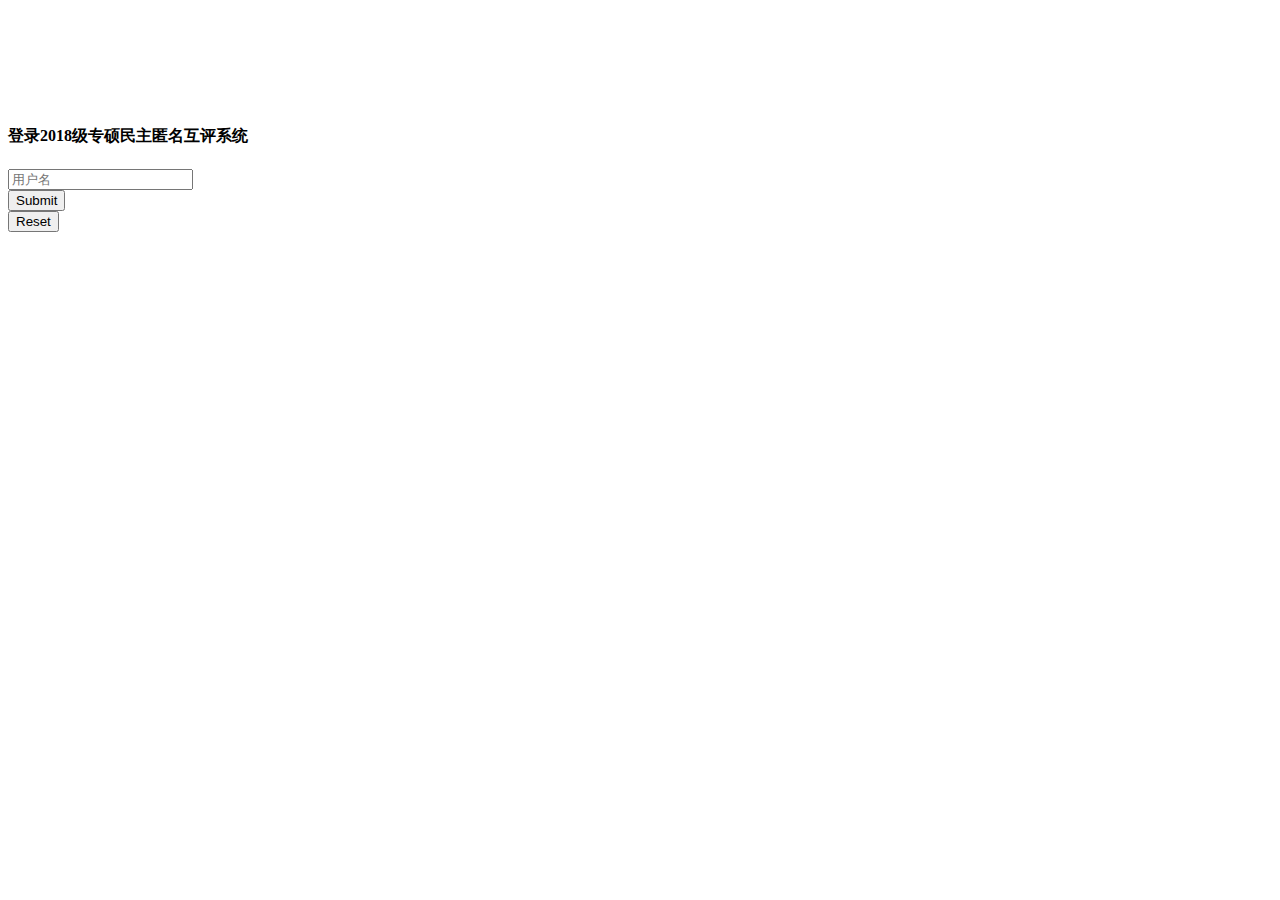
<file: src/main/resources/templates/appraise/index.html>
<!DOCTYPE html>

<html xmlns:th="http://www.thymeleaf.org" th:lang="en">
<head>
    <meta charset="UTF-8">
    <title>login</title>

    <link rel="stylesheet" th:href="@{/css/bootstrap.min.css}">
    <script type="text/javascript" th:src="@{/js/jquery-1.9.1.min.js}"></script>
    <script type="text/javascript" th:src="@{/js/bootstrap.min.js}"></script>

</head>

<body style=" background: url(http://global.bing.com/az/hprichbg/rb/BistiBadlands_ZH-CN5428677883_1920x1080.jpg) no-repeat center center fixed; background-size: 100%;">

<div class="modal-dialog" style="margin-top: 10%;">
    <div class="modal-content">
        <div class="modal-header">
            <h4 class="modal-title text-center" id="myModalLabel">登录2018级专硕民主匿名互评系统</h4>
        </div>
        <form action="#" th:action="@{/appraise/login}"  method="post">
            <div class="modal-body" id="model-body">
                <div class="form-group">
                    <input type="text" class="form-control" name="name" placeholder="用户名" autocomplete="off">
                </div>
<!--                <div class="form-group">-->
<!--                    <input type="password" class="form-control" name="password" placeholder="密码" autocomplete="off">-->
<!--                </div>-->
            </div>
            <div class="modal-footer">
                <div class="form-group">
                    <input type="submit" class="btn btn-primary form-control"/>
                </div>
                <div class="form-group">
                    <input type="reset" class="btn btn-primary form-control"/>
                </div>
            </div>
        </form>

    </div><!-- /.modal-content -->
    <div>
        <h1 style="color:red" th:text="${error.getMessage()}"></h1>
    </div>
</div><!-- /.modal -->



</body>
</html>
</file>
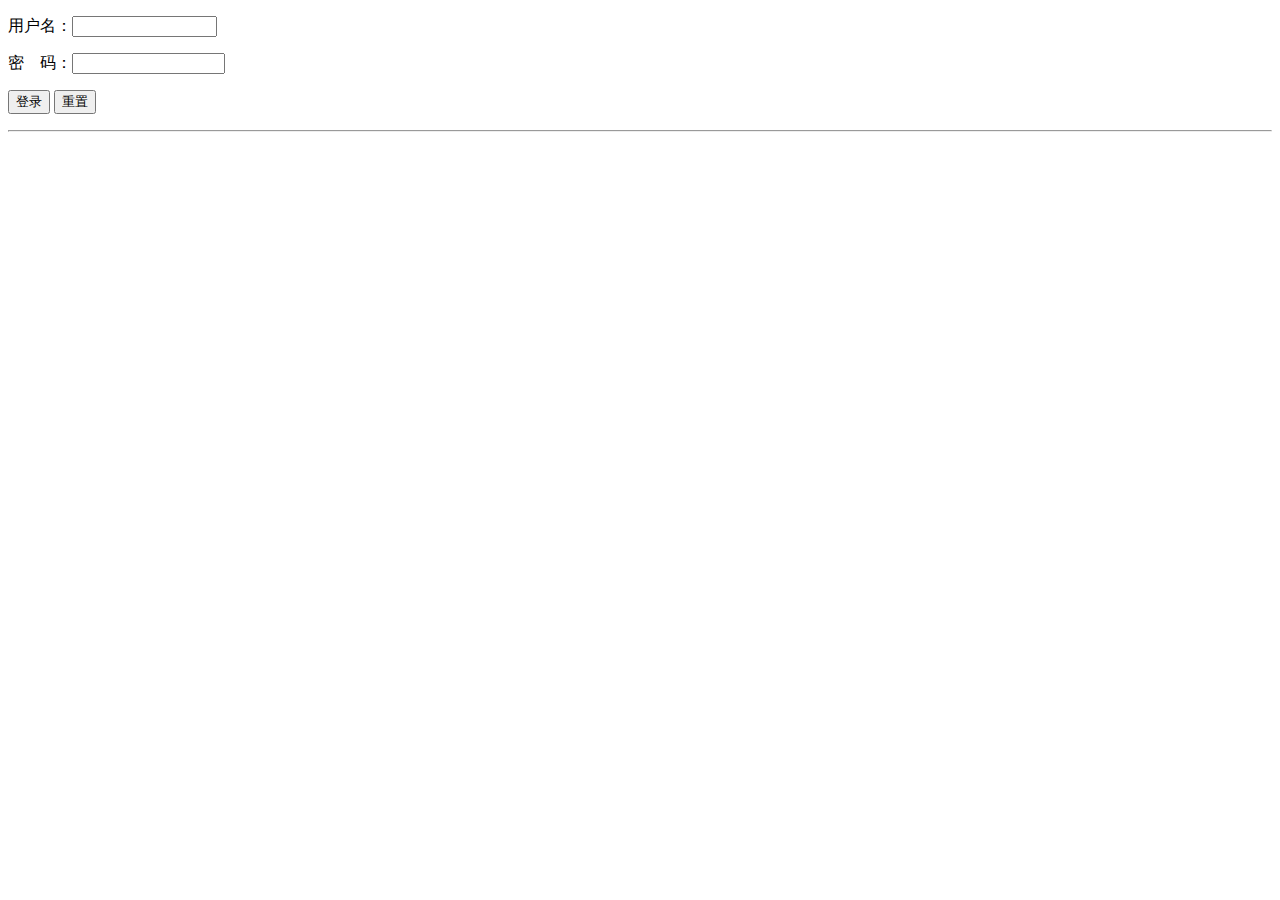
<file: src/main/resources/templates/sales/index.html>
<!DOCTYPE html>

<html xmlns:th="http://www.thymeleaf.org">

<head>
    <meta charset="utf-8">
    <title>index</title>
    <script  type="text/javascript" th:src="@{/js/jquery-1.9.1.min.js}"></script>


</head>
<script>
    function login() {

        var data = {
            'username': $('input[name="username"]').val(),
            'password': $('input[name="password"]').val()
        };
        console.log(JSON.stringify(data));// json转化为字符串
        $.ajax({
            url: '/linking/sales/login',
            type: 'POST',/*POST*/
            contentType: 'application/json',
            dataType: 'json',
            data: data,/*JSON.stringify(data),*/
            success: function (result) {
                //$('#jumpbox1').html(result);

                alert(result.content);
            },
            //执行失败或错误的回调函数
            error: function (result) {
                alert("失败");
            }
        });
    }
</script>

<body>


<body>
<div id="form-div">
    <form id="form1" action="#" method="post">
        <p>用户名：<input name="username" type="text" id="txtUserName" tabindex="1" size="15" value=""/></p>
        <p>密　码：<input name="password" type="password" id="TextBox2" tabindex="2" size="16" value=""/></p>
        <p><input type="button" value="登录" onclick="login()">&nbsp;<input type="reset" value="重置"></p>

    </form>
</div>

<hr>
</body>
</html>
</file>
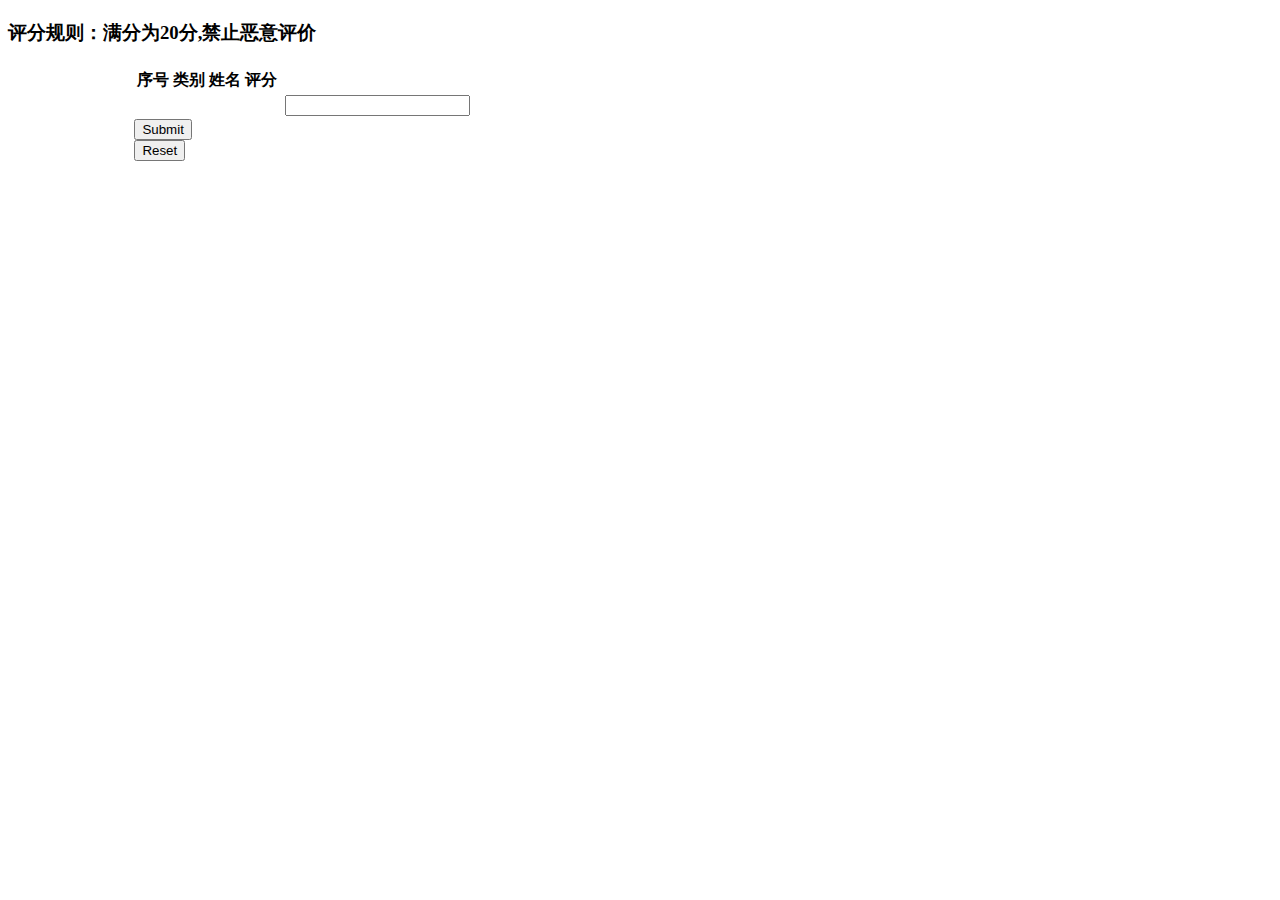
<file: src/main/resources/templates/appraise/main.html>
<!DOCTYPE html>
<html xmlns:th="http://www.thymeleaf.org" th:lang="en">

<head>
    <meta charset="UTF-8">
    <title>评分首页</title>
    <link rel="stylesheet" th:href="@{/css/bootstrap.min.css}">
    <script type="text/javascript" th:src="@{/js/jquery-1.9.1.min.js}"></script>
    <script type="text/javascript" th:src="@{/js/bootstrap.min.js}"></script>
</head>
<script>
    function checkInputIntFloat(oInput) {
        if ('' != oInput.value.replace(/\d{1,}\.{0,1}\d{0,}/, '')) {
            oInput.value = oInput.value.match(/\d{1,}\.{0,1}\d{0,}/) == null ? '' : oInput.value.match(/\d{1,}\.{0,1}\d{0,}/);
        }
    }
</script>

<body>

<div>
    <h2 th:text=" '当前用户:' + ${user.getName()}"></h2>
    <h3>评分规则：满分为20分,禁止恶意评价</h3>
    <h1 style="color:red" th:text="${error.getMessage()}"></h1>
</div>

<div class="table-responsive" style="margin:0 auto;width: 80%;">
    <form action="#" th:action="@{/appraise/save_grade}" method="post">
        <table class="table table-striped" id="tableId">
            <thead>
            <tr>
                <th>序号</th>
                <th>类别</th>
                <th>姓名</th>
                <th>评分</th>
            </tr>

            </thead>

            <tbody th:each="m_user:${userList}">
            <input type="hidden" th:name="userId" th:value="${user.getId()}"/>

            <tr th:switch="${m_user.getCategory()}">

                <td th:text="${m_user.getId()}"></td>
                <td th:case="'0'" th:text="本校"></td>
                <td th:case="'1'" th:text="顺德"></td>
                <td th:case="'2'" th:text="毕节"></td>
                <td th:text="${m_user.getName()}"></td>
                <td><input th:name="'ug_'+${m_user.getId()}" type="text" th:value="${userGrade.getValue(m_user.getId())}" onkeyup="checkInputIntFloat(this);"/></td>

            </tr>
            </tbody>
        </table>
        <div class="modal-footer">
            <div class="form-group">
                <input type="submit" class="btn btn-primary form-control"/>
            </div>
            <div class="form-group">
                <input type="reset" class="btn btn-primary form-control"/>
            </div>
        </div>
    </form>

</div>

</body>
</html>
</file>
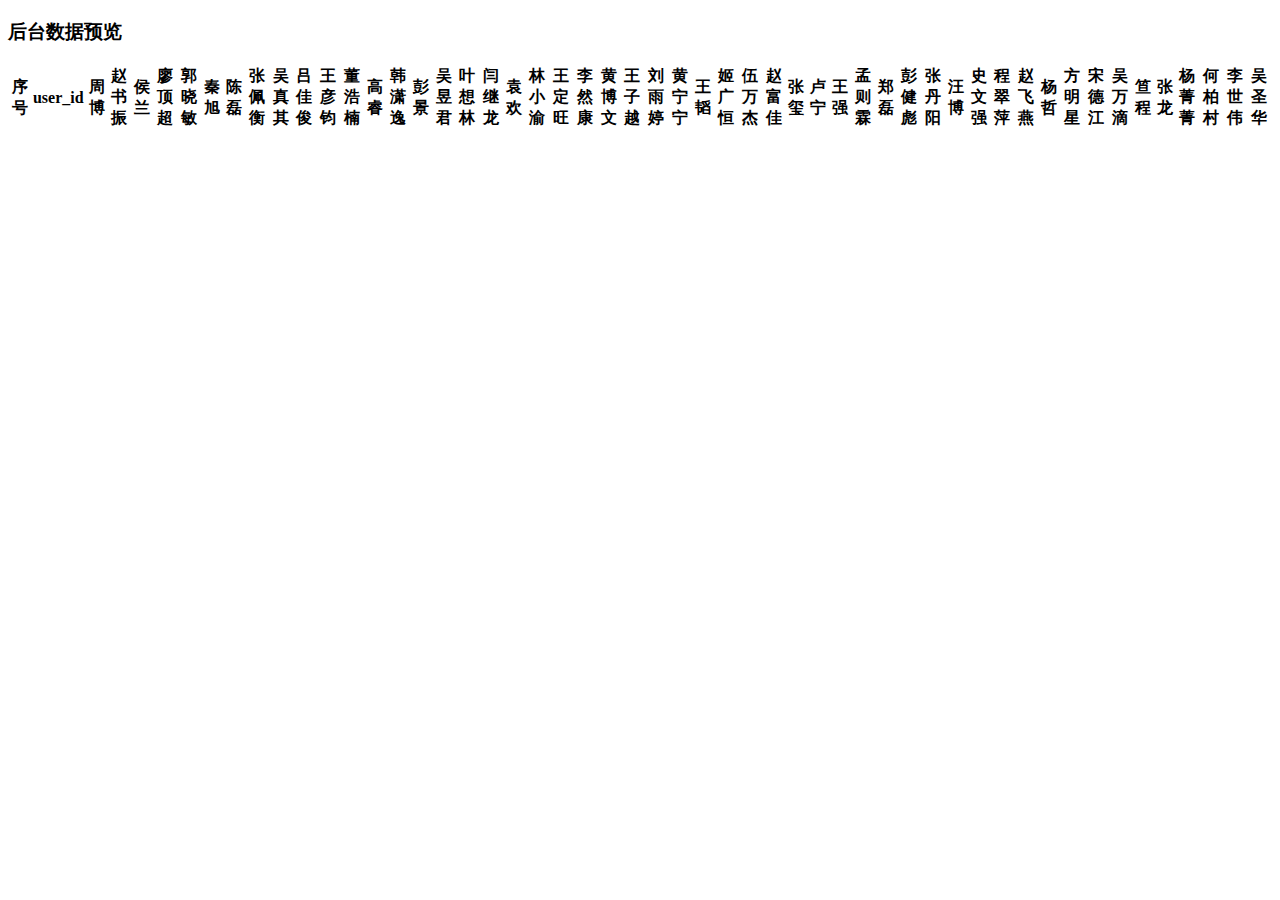
<file: src/main/resources/templates/appraise/manager.html>
<!DOCTYPE html>
<html xmlns:th="http://www.thymeleaf.org" th:lang="en">
<head>
    <meta charset="UTF-8">
    <title>后台管理</title>
    <link rel="stylesheet" th:href="@{/css/bootstrap.min.css}">
    <script type="text/javascript" th:src="@{/js/jquery-1.9.1.min.js}"></script>
    <script type="text/javascript" th:src="@{/js/bootstrap.min.js}"></script>
</head>
<body>

<h3>后台数据预览</h3>


<div class="table-responsive">
    <table class="table table-striped">
        <thead>
        <tr>
            <th>序号</th>
            <th>user_id</th>
            <th>周博</th>
            <th>赵书振</th>
            <th>侯兰</th>
            <th>廖顶超</th>
            <th>郭晓敏</th>
            <th>秦旭</th>
            <th>陈磊</th>
            <th>张佩衡</th>
            <th>吴真其</th>
            <th>吕佳俊</th>
            <th>王彦钧</th>
            <th>董浩楠</th>
            <th>高睿</th>
            <th>韩潇逸</th>
            <th>彭景</th>
            <th>吴昱君</th>
            <th>叶想林</th>
            <th>闫继龙</th>
            <th>袁欢</th>
            <th>林小渝</th>
            <th>王定旺</th>
            <th>李然康</th>
            <th>黄博文</th>
            <th>王子越</th>
            <th>刘雨婷</th>
            <th>黄宁宁</th>
            <th>王韬</th>
            <th>姬广恒</th>
            <th>伍万杰</th>
            <th>赵富佳</th>
            <th>张玺</th>
            <th>卢宁</th>
            <th>王强</th>
            <th>孟则霖</th>
            <th>郑磊</th>
            <th>彭健彪</th>
            <th>张丹阳</th>
            <th>汪博</th>
            <th>史文强</th>
            <th>程翠萍</th>
            <th>赵飞燕</th>
            <th>杨哲</th>
            <th>方明星</th>
            <th>宋德江</th>
            <th>吴万滴</th>
            <th>笪程</th>
            <th>张龙</th>
            <th>杨菁菁</th>
            <th>何柏村</th>
            <th>李世伟</th>
            <th>吴圣华</th>
        </tr>

        </thead>
        <tbody th:each="m_grade:${userGrades}">

        <tr>
            <td th:text="${m_grade.getId()}"></td>
            <td th:text="${m_grade.getUserId()}"></td>
            <td th:text="${m_grade.getUg_1()}"></td>
            <td th:text="${m_grade.getUg_2()}"></td>
            <td th:text="${m_grade.getUg_3()}"></td>
            <td th:text="${m_grade.getUg_4()}"></td>
            <td th:text="${m_grade.getUg_5()}"></td>
            <td th:text="${m_grade.getUg_6()}"></td>
            <td th:text="${m_grade.getUg_7()}"></td>
            <td th:text="${m_grade.getUg_8()}"></td>
            <td th:text="${m_grade.getUg_9()}"></td>
            <td th:text="${m_grade.getUg_10()}"></td>
            <td th:text="${m_grade.getUg_11()}"></td>
            <td th:text="${m_grade.getUg_12()}"></td>
            <td th:text="${m_grade.getUg_13()}"></td>
            <td th:text="${m_grade.getUg_14()}"></td>
            <td th:text="${m_grade.getUg_15()}"></td>
            <td th:text="${m_grade.getUg_16()}"></td>
            <td th:text="${m_grade.getUg_17()}"></td>
            <td th:text="${m_grade.getUg_18()}"></td>
            <td th:text="${m_grade.getUg_19()}"></td>
            <td th:text="${m_grade.getUg_20()}"></td>
            <td th:text="${m_grade.getUg_21()}"></td>
            <td th:text="${m_grade.getUg_22()}"></td>
            <td th:text="${m_grade.getUg_23()}"></td>
            <td th:text="${m_grade.getUg_24()}"></td>
            <td th:text="${m_grade.getUg_25()}"></td>
            <td th:text="${m_grade.getUg_26()}"></td>
            <td th:text="${m_grade.getUg_27()}"></td>
            <td th:text="${m_grade.getUg_28()}"></td>
            <td th:text="${m_grade.getUg_29()}"></td>
            <td th:text="${m_grade.getUg_30()}"></td>
            <td th:text="${m_grade.getUg_31()}"></td>
            <td th:text="${m_grade.getUg_32()}"></td>
            <td th:text="${m_grade.getUg_33()}"></td>
            <td th:text="${m_grade.getUg_34()}"></td>
            <td th:text="${m_grade.getUg_35()}"></td>
            <td th:text="${m_grade.getUg_36()}"></td>
            <td th:text="${m_grade.getUg_37()}"></td>
            <td th:text="${m_grade.getUg_38()}"></td>
            <td th:text="${m_grade.getUg_39()}"></td>
            <td th:text="${m_grade.getUg_40()}"></td>
            <td th:text="${m_grade.getUg_41()}"></td>
            <td th:text="${m_grade.getUg_42()}"></td>
            <td th:text="${m_grade.getUg_43()}"></td>
            <td th:text="${m_grade.getUg_44()}"></td>
            <td th:text="${m_grade.getUg_45()}"></td>
            <td th:text="${m_grade.getUg_46()}"></td>
            <td th:text="${m_grade.getUg_47()}"></td>
            <td th:text="${m_grade.getUg_48()}"></td>
            <td th:text="${m_grade.getUg_49()}"></td>
            <td th:text="${m_grade.getUg_50()}"></td>
            <td th:text="${m_grade.getUg_51()}"></td>
        </tr>

        </tbody>
    </table>

</div>

</body>
</html>
</file>
